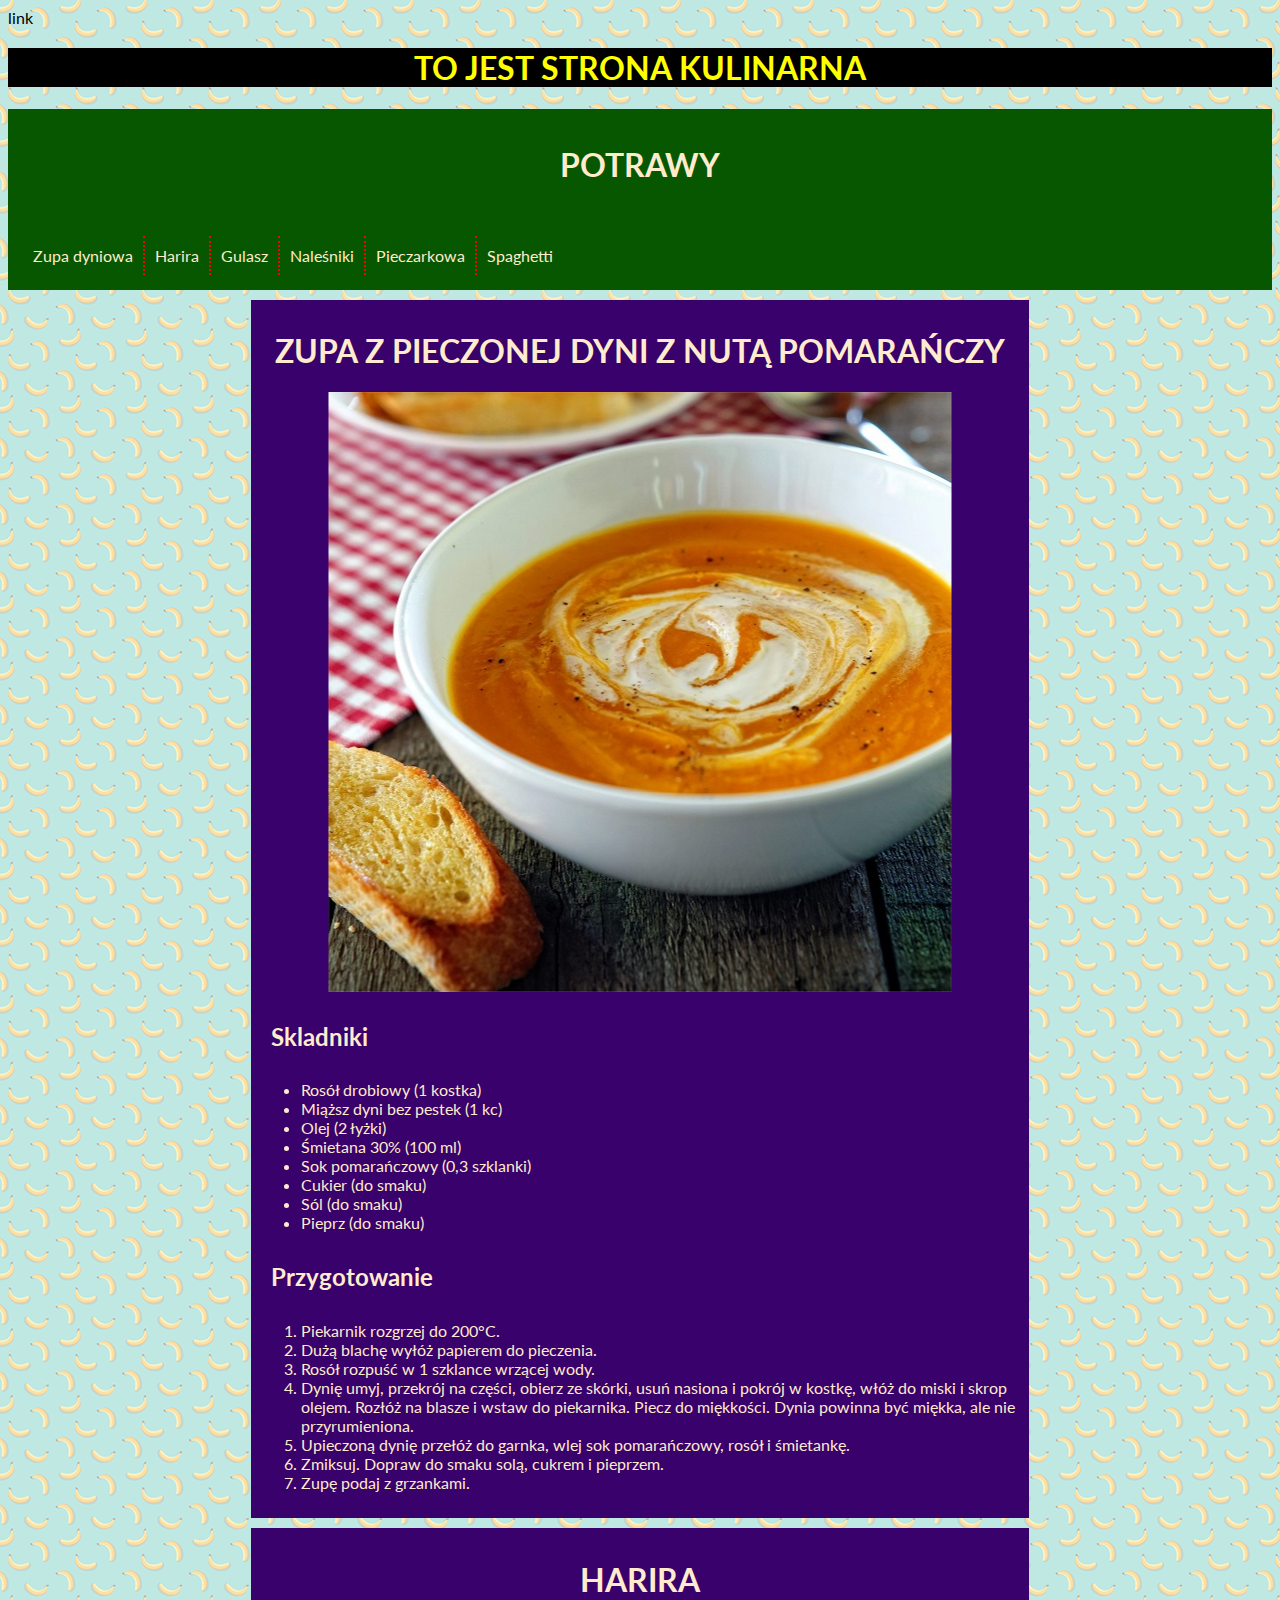
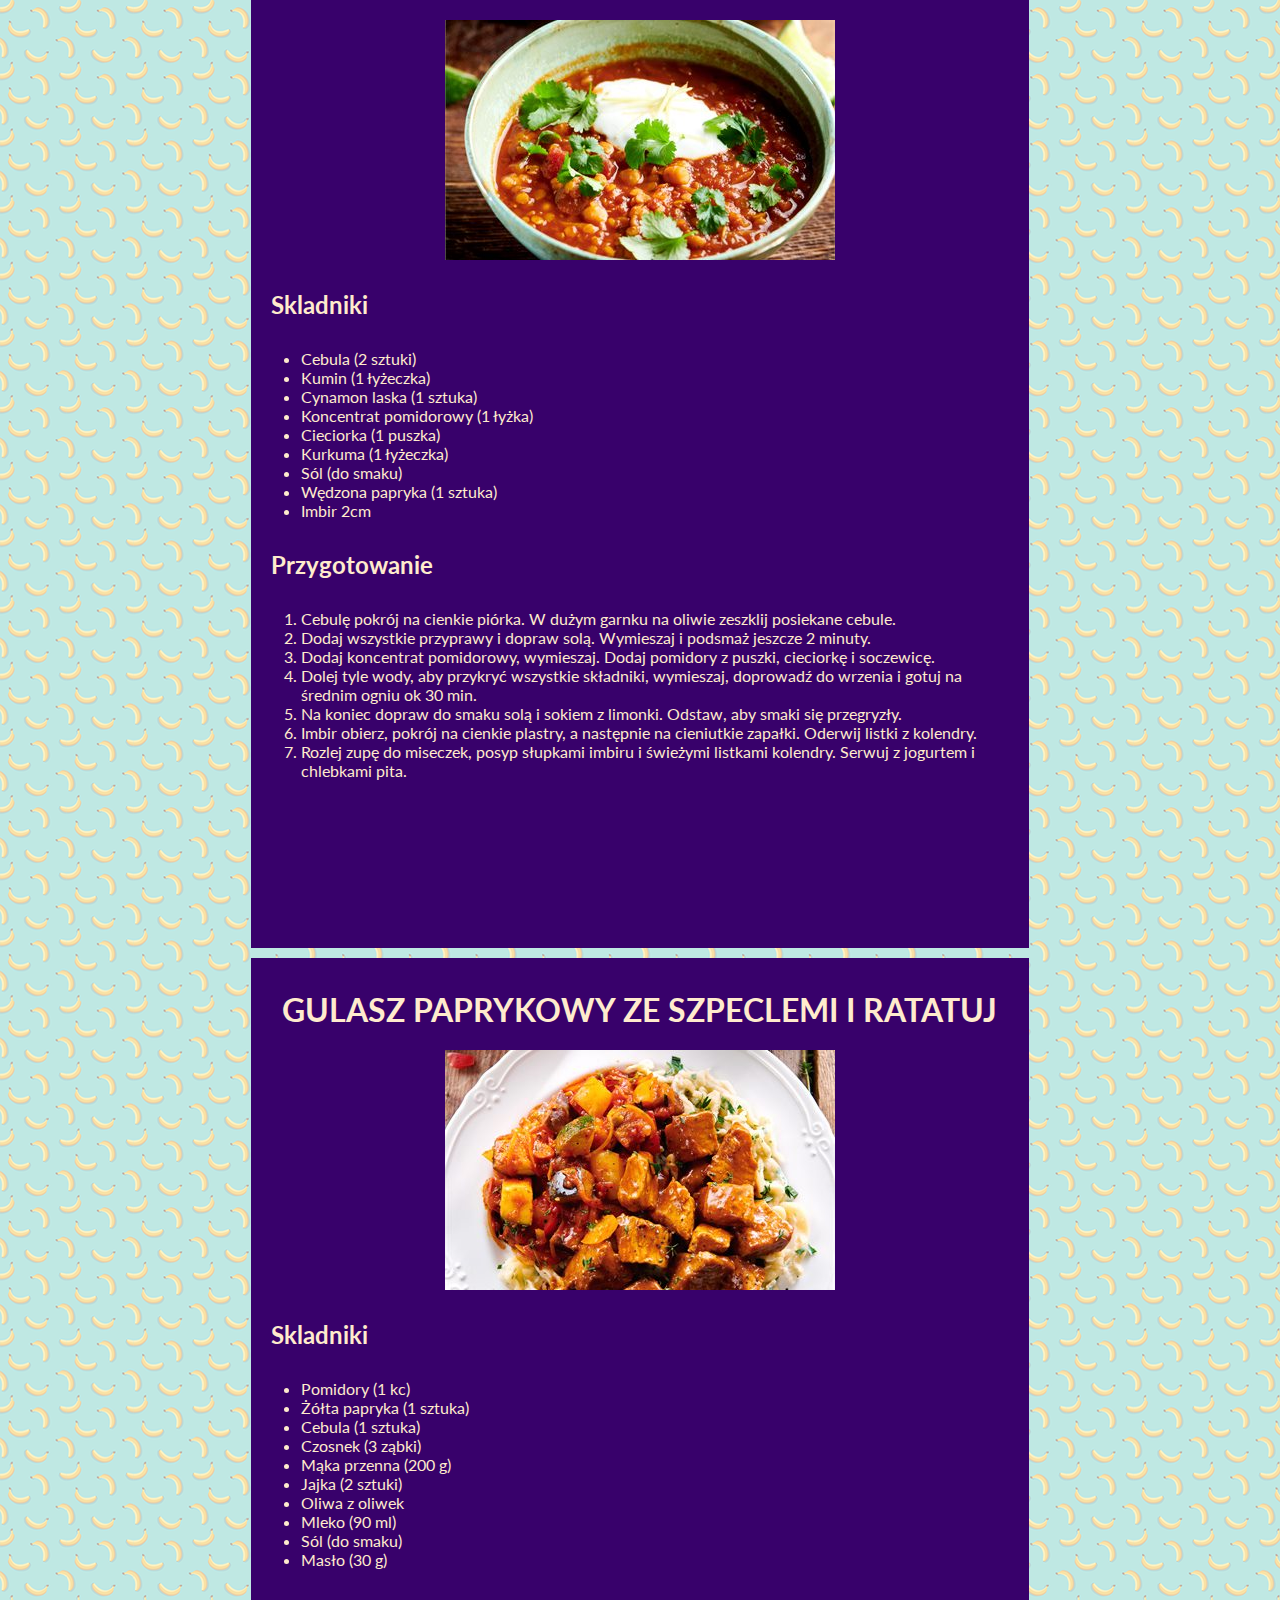
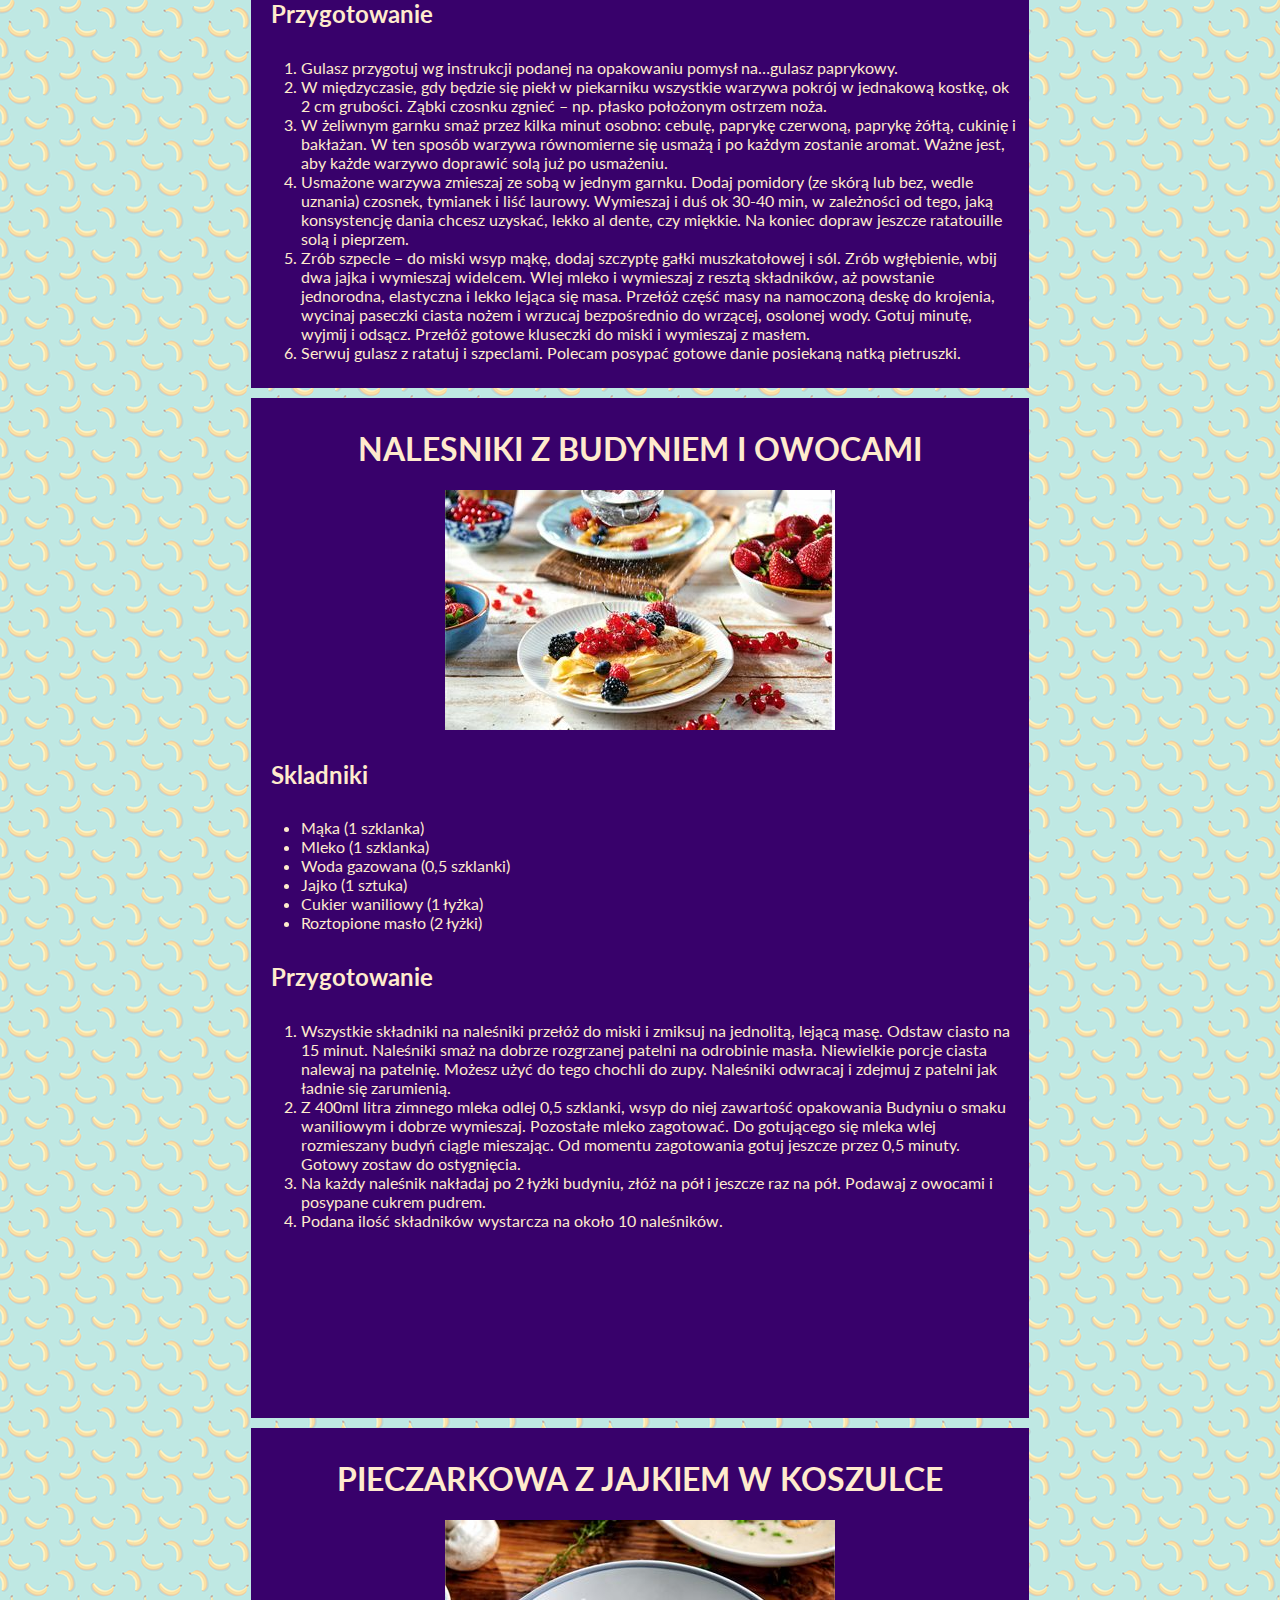
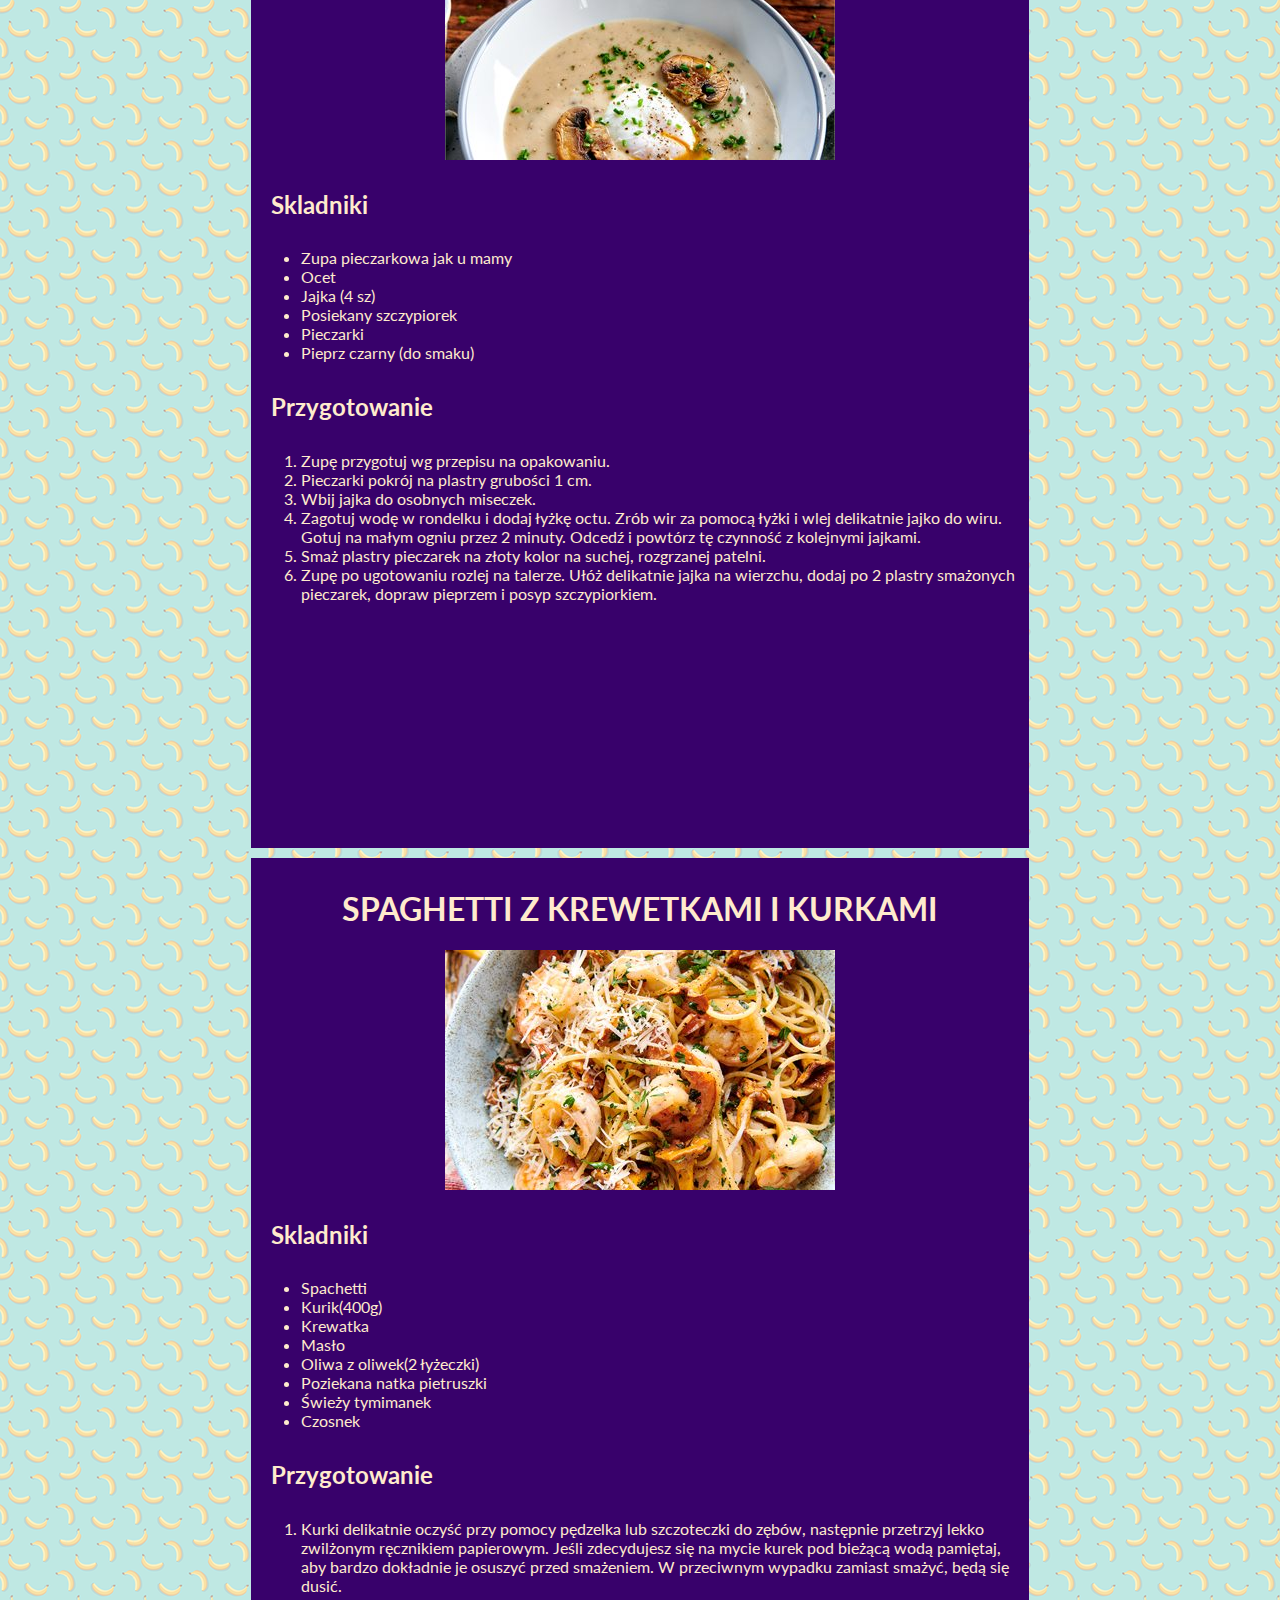
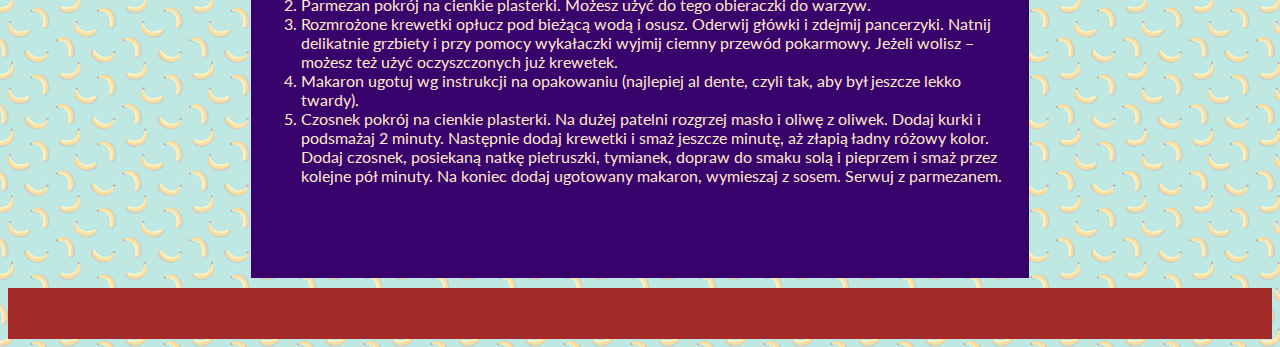
<file: index.html>
<html>
    <head>
        <meta charset="utf-8">
        <title>Strona kulinarna</title>
        <meta name="description" content="To jest strona tylko dla prawdzowych Borysow">
        <meta name="keywords" content="borys, borysek, prawdziwy borys">
        <meta http-equiv="X-UA-Compatible" content="IE=edge,chrome=1">
        <link rel="stylesheet" href="style.css" type="text/css"/>
        <link href="https://fonts.googleapis.com/css?family=Lato:400,900&amp;subset=latin-ext" rel="stylesheet">
        <script src="https://ajax.googleapis.com/ajax/libs/jquery/3.3.1/jquery.min.js"></script>
        <script src="jquery.scrollTo.min.js"></script>
        <script>
        jQuery(function($)
        {
            //resetowanie scrolla
            $.scrollTo(0);

            $('#link0').click(function(){ $.scrollTo($('#sekcja0'), 500);});
            $('#link1').click(function(){ $.scrollTo($('#sekcja1'), 500);});
            $('#link2').click(function(){ $.scrollTo($('#sekcja2'), 500);});
            $('#link3').click(function(){ $.scrollTo($('#sekcja3'), 500);});
            $('#link4').click(function(){ $.scrollTo($('#sekcja4'), 500);});
            $('#link5').click(function(){ $.scrollTo($('#sekcja5'), 500);});
            $('.doGory').click(function(){ $.scrollTo($('body'), 1000);});

            //ukrywanie przycisku "odGory" w zaleznosci od pozycji okna wzgledem gory strony
            $(window).scroll(function()
            {
                if($(this).scrollTop()>300) $('.doGory').fadeIn();
                else $('.doGory').fadeOut();
            }
            )

        }
        );
        </script>
    </head>



    <body>
        <a href="strona2.html">link</a>
        <div id="naglowek">
            <h1>To jest strona kulinarna</h1>
        </div>
            
        <a class="doGory" href="#"></a>

        <div id="menu">
                <h1> POTRAWY</h1>

                <a id="link0" href="#">
                    <div class="opcja">
                    Zupa dyniowa
                    </div>
                </a>
                
                <a id="link1" href="#">
                    <div class="opcja">
                    Harira
                    </div>
                </a>
                
                <a id="link2" href="#">
                    <div class="opcja">
                    Gulasz
                    </div>             
                </a>

                <a id="link3" href="#">
                        <div class="opcja">
                        Naleśniki
                        </div>             
                 </a>

                <a id="link4" href="#">
                    <div class="opcja">
                    Pieczarkowa
                    </div>             
                </a>

                <a id="link5" href="#">
                    <div class="opcja" style="border: none;">
                    Spaghetti
                    </div>             
                </a>

                <div style="clear:both;"></div>
        </div>   
          
        <div id="sekcja0"></div>
        <div class="sekcja"><b><h1>Zupa z pieczonej dyni z nutą pomarańczy</h1></b>
            <img  src="obrazy/file__103985_1400_1400_84_0_False_0_0_0_0.jpg" class="obraz" alt="Tu podaj tekst alternatywny">
            <h2>Skladniki</h2>
            <ul>
                <li>Rosół drobiowy (1 kostka)</li>
                <li>Miąższ dyni bez pestek (1 kc)</li>
                <li>Olej (2 łyżki)</li>
                <li>Śmietana 30% (100 ml)</li>
                <li>Sok pomarańczowy (0,3 szklanki)</li>
                <li>Cukier (do smaku)</li>
                <li>Sól (do smaku)</li>
                <li>Pieprz (do smaku)</li>
            </ul>
            <h2>Przygotowanie</h2>
            <ol>
                <li>Piekarnik rozgrzej do 200°C.</li>
                <li>Dużą blachę wyłóż papierem do pieczenia.</li>
                <li>Rosół rozpuść w 1 szklance wrzącej wody.</li>
                <li>Dynię umyj, przekrój na części, obierz ze skórki, usuń nasiona i pokrój w kostkę, włóż do miski i skrop olejem. 
                    Rozłóż na blasze i wstaw do piekarnika. Piecz do miękkości.  Dynia powinna być miękka, ale nie przyrumieniona.</li>
                <li>Upieczoną dynię przełóż do garnka, wlej sok pomarańczowy, rosół i śmietankę.</li>
                <li>Zmiksuj. Dopraw do smaku solą, cukrem i pieprzem.</li>
                <li>Zupę podaj z grzankami.</li>
            </ol>
        </div>
        <div id="sekcja1"></div>
        <div class="sekcja"><b><h1>Harira</h1></b>
           <img class="obraz" src="obrazy/harira.jpg" alt="Tu podaj tekst alternatywny">
            <h2>Skladniki</h2>
            <ul>
                <li>Cebula (2 sztuki)</li>
                <li>Kumin (1 łyżeczka)</li>
                <li>Cynamon laska (1 sztuka)</li>
                <li>Koncentrat pomidorowy (1 łyżka)</li>
                <li>Cieciorka (1 puszka)</li>
                <li>Kurkuma (1 łyżeczka)</li>
                <li>Sól (do smaku)</li>
                <li>Wędzona papryka (1 sztuka)</li>
                <li>Imbir 2cm</li>
            </ul>
            <h2>Przygotowanie</h2>
            <ol>
                <li>Cebulę pokrój na cienkie piórka. W dużym garnku na oliwie zeszklij posiekane cebule.</li>
                <li>Dodaj wszystkie przyprawy i dopraw solą. Wymieszaj i podsmaż jeszcze 2 minuty.</li>
                <li>Dodaj koncentrat pomidorowy, wymieszaj. Dodaj pomidory z puszki, cieciorkę i soczewicę.</li>
                <li>Dolej tyle wody, aby przykryć wszystkie składniki, wymieszaj, doprowadź do wrzenia i gotuj na średnim ogniu ok 30 min.</li>
                <li>Na koniec dopraw do smaku solą i sokiem z limonki. Odstaw, aby smaki się przegryzły.</li>
                <li>Imbir obierz, pokrój na cienkie plastry, a następnie na cieniutkie zapałki. Oderwij listki z kolendry.</li>
                <li>Rozlej zupę do miseczek, posyp słupkami imbiru i świeżymi listkami kolendry. Serwuj z jogurtem i chlebkami pita.</li>
            </ol>
        </div>
        <div id="sekcja2"></div>
        <div class="sekcja">
                <b><h1>Gulasz paprykowy ze szpeclemi i ratatuj</h1></b>
            <img class="obraz" src="obrazy/gulasz-paprykowy-ze-szpeclemi-i-ratatuj.jpg" alt="Tu podaj tekst alternatywny">
            <h2>Skladniki</h2>
            <ul>
                <li>Pomidory (1 kc)</li>
                <li>Żółta papryka (1 sztuka)</li>
                <li>Cebula (1 sztuka)</li>
                <li>Czosnek (3 ząbki)</li>
                <li>Mąka przenna (200 g)</li>
                <li>Jajka (2 sztuki)</li>
                <li>Oliwa z oliwek</li>
                <li>Mleko (90 ml)</li>
                <li>Sól (do smaku)</li>
                <li>Masło (30 g)</li>                
            </ul>
            <h2>Przygotowanie</h2>
            <ol>
                <li>Gulasz przygotuj wg instrukcji podanej na opakowaniu pomysł na…gulasz paprykowy.</li>
                <li>W międzyczasie, gdy będzie się piekł w piekarniku wszystkie warzywa pokrój w jednakową kostkę, ok 2 cm grubości. Ząbki czosnku zgnieć – np. płasko położonym ostrzem noża.</li>
                <li>W żeliwnym garnku smaż przez kilka minut osobno: cebulę, paprykę czerwoną, paprykę żółtą, cukinię i bakłażan. W ten sposób warzywa równomierne się usmażą i po każdym zostanie aromat. Ważne jest, aby każde warzywo doprawić solą już po usmażeniu.</li>
                <li>Usmażone warzywa zmieszaj ze sobą w jednym garnku. Dodaj pomidory (ze skórą lub bez, wedle uznania) czosnek, tymianek i liść laurowy. Wymieszaj i duś ok 30-40 min, w zależności od tego, jaką konsystencję dania chcesz uzyskać, lekko al dente, czy miękkie. Na koniec dopraw jeszcze ratatouille solą i pieprzem.</li>
                <li>Zrób szpecle – do miski wsyp mąkę, dodaj szczyptę gałki muszkatołowej i sól. Zrób wgłębienie, wbij dwa jajka i wymieszaj widelcem. Wlej mleko i wymieszaj z resztą składników, aż powstanie jednorodna, elastyczna i lekko lejąca się masa. Przełóż część masy na namoczoną deskę do krojenia, wycinaj paseczki ciasta nożem i wrzucaj bezpośrednio do wrzącej, osolonej wody. Gotuj minutę, wyjmij i odsącz. Przełóż gotowe kluseczki do miski i wymieszaj z masłem.</li>
                <li>Serwuj gulasz z ratatuj i szpeclami. Polecam posypać gotowe danie posiekaną natką pietruszki.</li>
            </ol>
        </div>
        <div id="sekcja3"></div>
        <div class="sekcja">
                <b><h1>nalesniki z budyniem i owocami</h1></b>
            <img class="obraz" src="obrazy/nalesniki-z-budyniem-i-owocami.jpg" alt="Tu podaj tekst alternatywny">
            <h2>Skladniki</h2>
            <ul>
                <li>Mąka (1 szklanka)</li>
                <li>Mleko (1 szklanka)</li>
                <li>Woda gazowana (0,5 szklanki)</li>
                <li>Jajko (1 sztuka)</li>
                <li>Cukier waniliowy (1 łyżka)</li>
                <li>Roztopione masło (2 łyżki)</li>
            </ul>
            <h2>Przygotowanie</h2>
            <ol>
                <li>Wszystkie składniki na naleśniki przełóż do miski i zmiksuj na jednolitą, lejącą masę. Odstaw ciasto na 15 minut. Naleśniki smaż na dobrze rozgrzanej patelni na odrobinie masła. Niewielkie porcje ciasta nalewaj na patelnię. Możesz użyć do tego chochli do zupy. Naleśniki odwracaj i zdejmuj z patelni jak ładnie się zarumienią.</li>
                <li>Z 400ml litra zimnego mleka odlej 0,5 szklanki, wsyp do niej zawartość opakowania Budyniu o smaku waniliowym i dobrze wymieszaj. Pozostałe mleko zagotować. Do gotującego się mleka wlej rozmieszany budyń ciągle mieszając. Od momentu zagotowania gotuj jeszcze przez 0,5 minuty. Gotowy zostaw do ostygnięcia.</li>
                <li>Na każdy naleśnik nakładaj po 2 łyżki budyniu, złóż na pół i jeszcze raz na pół. Podawaj z owocami i posypane cukrem pudrem.</li>
                <li>Podana ilość składników wystarcza na około 10 naleśników.</li>
            </ol>
        </div>
        <div id="sekcja4"></div>
        <div class="sekcja">
                <b><h1>pieczarkowa z jajkiem w koszulce</h1></b>
            <img class="obraz" src="obrazy/pieczarkowa-z-jajkiem-w-koszulce.jpg" alt="Tu podaj tekst alternatywny">
            <h2>Skladniki</h2>
            <ul>
                <li>Zupa pieczarkowa jak u mamy</li>
                <li>Ocet</li>
                <li>Jajka (4 sz)</li>
                <li>Posiekany szczypiorek</li>
                <li>Pieczarki</li>
                <li>Pieprz czarny (do smaku)</li>
            </ul>
            <h2>Przygotowanie</h2>
            <ol>
                <li>Zupę przygotuj wg przepisu na opakowaniu.</li>
                <li>Pieczarki pokrój na plastry grubości 1 cm.</li>
                <li>Wbij jajka do osobnych miseczek.</li>
                <li>Zagotuj wodę w rondelku i dodaj łyżkę octu. Zrób wir za pomocą łyżki i wlej delikatnie jajko do wiru. Gotuj na małym ogniu przez 2 minuty. Odcedź i powtórz tę czynność z kolejnymi jajkami.</li>
                <li>Smaż plastry pieczarek na złoty kolor na suchej, rozgrzanej patelni.</li>
                <li>Zupę po ugotowaniu rozlej na talerze. Ułóż delikatnie jajka na wierzchu, dodaj po 2 plastry smażonych pieczarek, dopraw pieprzem i posyp szczypiorkiem.</li>
            </ol>
        </div>
        <div id="sekcja5"></div>
        <div class="sekcja">
                <b><h1>spaghetti z krewetkami i kurkami</h1></b>
            <img class="obraz" src="obrazy/spaghetti-z-krewetkami-i-kurkami.jpg" alt="Tu podaj tekst alternatywny">
            <h2>Skladniki</h2>
            <ul>
                <li>Spachetti</li>
                <li>Kurik(400g)</li>
                <li>Krewatka</li>
                <li>Masło</li>
                <li>Oliwa z oliwek(2 łyżeczki)</li>
                <li>Poziekana natka pietruszki</li>
                <li>Świeży tymimanek </li>
                <li>Czosnek</li>
            </ul>
            <h2>Przygotowanie</h2>
            <ol>
                <li>Kurki delikatnie oczyść przy pomocy pędzelka lub szczoteczki do zębów, następnie przetrzyj lekko zwilżonym ręcznikiem papierowym. Jeśli zdecydujesz się na mycie kurek pod bieżącą wodą pamiętaj, aby bardzo dokładnie je osuszyć przed smażeniem. W przeciwnym wypadku zamiast smażyć, będą się dusić.</li>
                <li>Parmezan pokrój na cienkie plasterki. Możesz użyć do tego obieraczki do warzyw.</li>
                <li>Rozmrożone krewetki opłucz pod bieżącą wodą i osusz. Oderwij główki i zdejmij pancerzyki. Natnij delikatnie grzbiety i przy pomocy wykałaczki wyjmij ciemny przewód pokarmowy. Jeżeli wolisz – możesz też użyć oczyszczonych już krewetek.</li>
                <li>Makaron ugotuj wg instrukcji na opakowaniu (najlepiej al dente, czyli tak, aby był jeszcze lekko twardy).</li>
                <li>Czosnek pokrój na cienkie plasterki. Na dużej patelni rozgrzej masło i oliwę z oliwek. Dodaj kurki i podsmażaj 2 minuty. Następnie dodaj krewetki i smaż jeszcze minutę, aż złapią ładny różowy kolor. Dodaj czosnek, posiekaną natkę pietruszki, tymianek, dopraw do smaku solą i pieprzem i smaż przez kolejne pół minuty. Na koniec dodaj ugotowany makaron, wymieszaj z sosem. Serwuj z parmezanem.</li>
            </ol>
        </div>
            
        <div id="stopka">
                <h1><to jest stopka></h1>
        </div>
    </body>
</html>
</file>
<file: style.css>
body
{
    background-image: url("obrazy/bananas.png");
    font-family: 'Lato', sans-serif;
}
a:link
{
    color: black;
    text-decoration: none;
}
a:visited
{
    color: black;
    text-decoration: none;
}
a:hover
{
    color: rgb(155, 0, 0);
    text-decoration: none;
}
a:active
{
    color: black;
    text-decoration: none;
}
h1
{
    text-align: center;
    text-transform: uppercase;
}

h2
{
    padding: 10px;
}


        #naglowek
        {
           
           background-color: black; 
           color:yellow;
           text-align: center;
            font-weight: 100;
            
            width: 100%;
        }
        #menu
        {
            
            background-color: rgb(7, 87, 0);
            padding: 15px;
            margin-bottom: 10px;
            color: blanchedalmond;
        }
        #stopka
        {
            clear: both;
            background-color:brown;
            padding: 15px;
        }
        .opcja
        {
            float: left;
            padding: 10px;
            margin-top: 30px;
            border-right: 2px dotted red;
            color: blanchedalmond;
        }
       
        .opcja:hover
        {
            background-color: rgb(56, 1, 107);
        }
        
        .sekcja
        {
            padding: 10px;
            background-color: rgb(56, 1, 107);
            width: 60%;
            min-height: 1000px;
            margin-right: auto;
            margin-left: auto;
            margin-bottom: 10px;
            color: blanchedalmond;
        }
        
        .doGory
        {
            width: 64px;
            height: 64px;
            text-decoration: none;
            background: url("obrazy/up.png") no-repeat 0px 0px;
            position: fixed;
            right: 50px;
            bottom: 50px; 
            display: none;
        }
        
.obraz
{ 
    position: relative;
    left: 50%;
    transform: translateX(-50%);
}
</file>
